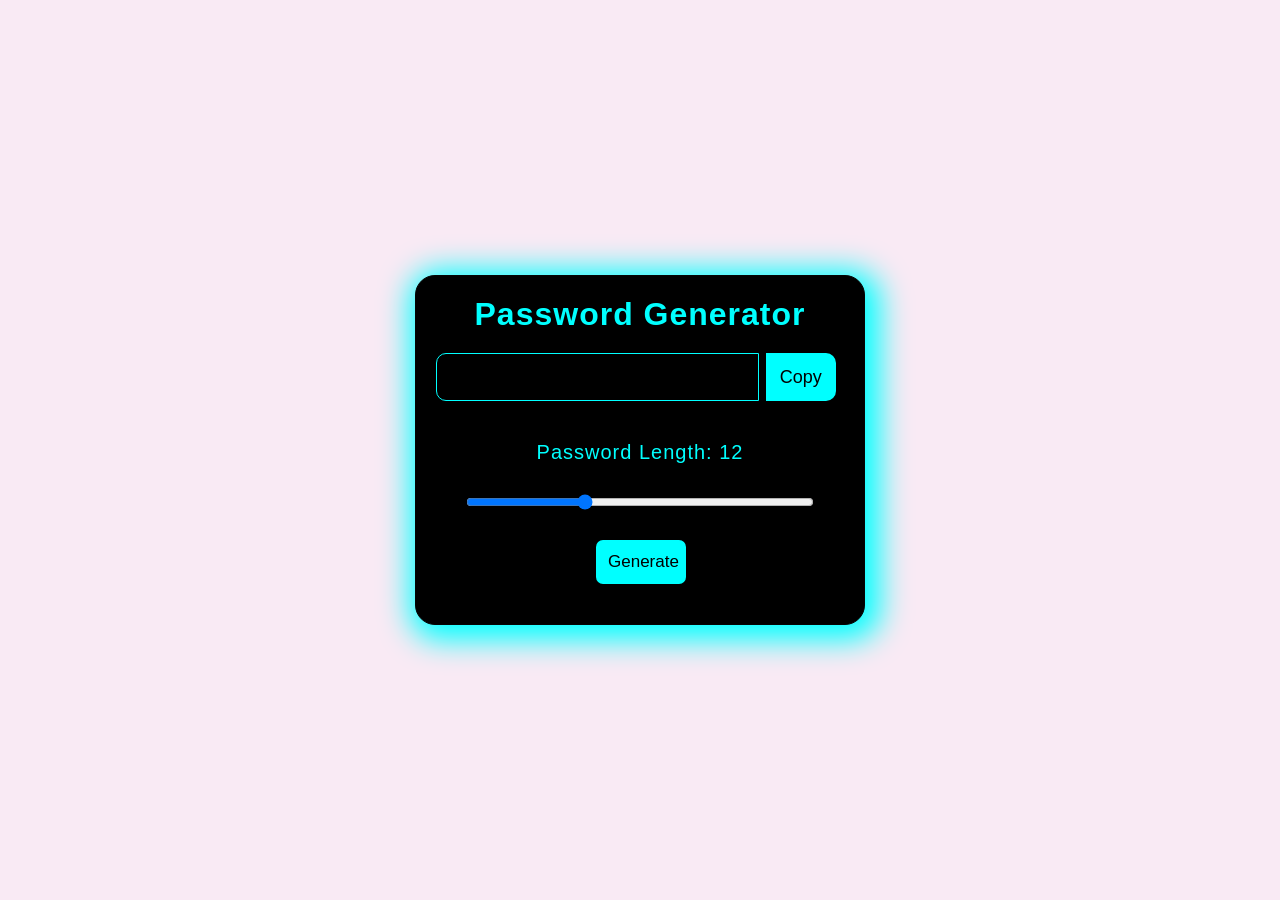
<file: passwordgenerator/index.html>
<!doctype html>
<html lang="en">
  <head>
    <meta charset="UTF-8" />
    <meta name="viewport" content="width=device-width, initial-scale=1.0" />
    <title>Random Password Generator</title>
    <link rel="stylesheet" href="style.css" />
    <script defer src="script.js"></script>
  </head>
  <body>
    <div class="container">
      <h1>Password Generator</h1>
      <div class="inputs">
        <input type="text" id="password" readonly />
        <button type="button" id="copy-button">Copy</button>
      </div>
      <div class="password-length">
        <p>Password Length: <span id="range">12</span></p>
        <input type="range" name="" id="range-value" min="6" max="24" value="12" />
        <button type="button" id="generate-button">Generate</button>
      </div>
    </div>
  </body>
</html>
</file>
<file: passwordgenerator/style.css>
* {
  margin: 0;
  padding: 0;
  box-sizing: border-box;
}
body {
  display: flex;
  justify-content: center;
  align-items: center;
  min-height: 100vh;
  background-color: rgb(249, 234, 244);
  text-align: center;
  font-family: "Segoe UI", Tahoma, Geneva, Verdana, sans-serif;
}
.container {
  background-color: black;
  color: aqua;
  border: 1px solid rgb(4, 4, 4);
  width: 450px;
  height: 350px;
  padding: 20px;
  border-radius: 20px;
  box-shadow: 5px 5px 30px 10px aqua;
}
.container h1 {
  color: aqua;
  letter-spacing: 1px;
}
.inputs {
  margin: 20px 0px 20px 0px;
  width: 400px;
  display: flex;
}
.container .inputs input {
  padding: 10px;
  width: 380px;
  border-top-left-radius: 10px;
  border-bottom-left-radius: 10px;
  border: none;
  font-family: "Segoe UI", Tahoma, Geneva, Verdana, sans-serif;
  font-size: 22px;
  color: aqua;
  border: 1px solid aqua;
  background-color: black;
}
.container .inputs button {
  padding: 10px;
  width: 80px;
  border: none;
  margin-left: 7px;
  border-top-right-radius: 10px;
  border-bottom-right-radius: 10px;
  font-family: "Segoe UI", Tahoma, Geneva, Verdana, sans-serif;
  font-size: 18px;
  background-color: aqua;
  color: black;
}
.password-length p {
  padding: 20px;
  font-size: 20px;
  color: rgb(0, 255, 255);
  letter-spacing: 1px;
  margin-bottom: 10px;
}
.password-length {
  display: flex;
  flex-direction: column;
  justify-content: center;
}
.password-length input {
  margin: 0px 30px;
  color: aqua;
}
.password-length button {
  padding: 12px;
  width: 90px;
  margin-left: 160px;
  margin-top: 30px;
  border-radius: 7px;
}
.password-length button {
  border: none;
  font-family: "Segoe UI", Tahoma, Geneva, Verdana, sans-serif;
  font-size: 17px;
  background-color: aqua;
  color: black;
}
.password-length button:hover {
  cursor: pointer;
  background-color: rgb(0, 205, 220);
}
.inputs input:focus {
  outline: none;
}
.inputs input:hover {
  cursor: default;
}
.inputs button:hover {
  cursor: pointer;
  background-color: rgb(0, 205, 220);
}
</file>
<file: passwordgenerator/password.css>
* {
  margin: 0;
  padding: 0;
  box-sizing: border-box;
}
body {
  display: flex;
  justify-content: center;
  align-items: center;
  min-height: 100vh;
  background-color: rgb(249, 234, 244);
  text-align: center;
  font-family: "Segoe UI", Tahoma, Geneva, Verdana, sans-serif;
}
.container {
  background-color: black;
  color: aqua;
  border: 1px solid rgb(4, 4, 4);
  width: 450px;
  height: 350px;
  padding: 20px;
  border-radius: 20px;
  box-shadow: 5px 5px 30px 10px aqua;
}
.container h1 {
  color: aqua;
  letter-spacing: 1px;
}
.inputs {
  margin: 20px 0px 20px 0px;
  width: 400px;
  display: flex;
}
.container .inputs input {
  padding: 10px;
  width: 380px;
  border-top-left-radius: 10px;
  border-bottom-left-radius: 10px;
  border: none;
  font-family: "Segoe UI", Tahoma, Geneva, Verdana, sans-serif;
  font-size: 22px;
  color: aqua;
  border: 1px solid aqua;
  background-color: black;
}
.container .inputs button {
  padding: 10px;
  width: 80px;
  border: none;
  margin-left: 7px;
  border-top-right-radius: 10px;
  border-bottom-right-radius: 10px;
  font-family: "Segoe UI", Tahoma, Geneva, Verdana, sans-serif;
  font-size: 18px;
  background-color: aqua;
  color: black;
}
.password-length p {
  padding: 20px;
  font-size: 20px;
  color: rgb(0, 255, 255);
  letter-spacing: 1px;
  margin-bottom: 10px;
}
.password-length {
  display: flex;
  flex-direction: column;
  justify-content: center;
}
.password-length input {
  margin: 0px 30px;
  color: aqua;
}
.password-length button {
  padding: 12px;
  width: 90px;
  margin-left: 160px;
  margin-top: 30px;
  border-radius: 7px;
}
.password-length button {
  border: none;
  font-family: "Segoe UI", Tahoma, Geneva, Verdana, sans-serif;
  font-size: 17px;
  background-color: aqua;
  color: black;
}
.password-length button:hover {
  cursor: pointer;
  background-color: rgb(0, 205, 220);
}
.inputs input:focus {
  outline: none;
}
.inputs input:hover {
  cursor: default;
}
.inputs button:hover {
  cursor: pointer;
  background-color: rgb(0, 205, 220);
}
</file>
